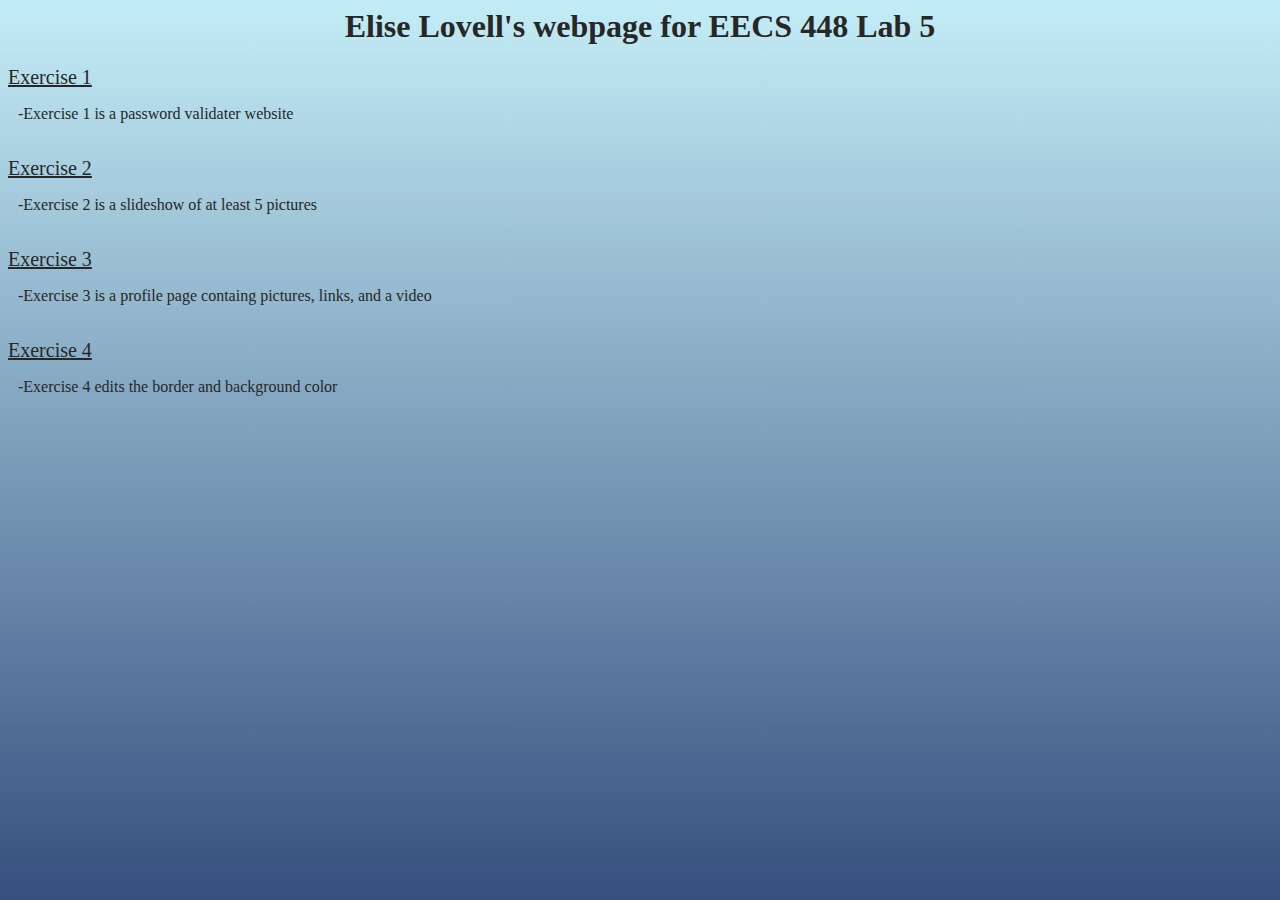
<file: index.html>
<html>
        <head>
                <title>EECS 448 Lab 5 Page</title>
                <link href="index.css" rel="stylesheet" type="text/css"/>
        </head>
        <body>
                <h1 align="center">Elise Lovell's webpage for EECS 448 Lab 5</h1>
                <a href="https://people.eecs.ku.edu/~e016l962/exercise1.html">Exercise 1</a><br>
                <p>-Exercise 1 is a password validater website</p><br>
                <a href="https://people.eecs.ku.edu/~e016l962/exercise2.html">Exercise 2</a><br>
                <p>-Exercise 2 is a slideshow of at least 5 pictures</p><br>
                <a href="https://people.eecs.ku.edu/~e016l962/exercise3.html">Exercise 3</a><br>
                <p>-Exercise 3 is a profile page containg pictures, links, and a video</p><br>
                <a href="https://people.eecs.ku.edu/~e016l962/exercise4.html">Exercise 4</a><br>
                <p>-Exercise 4 edits the border and background color</p>
        </body>
</html>
</file>
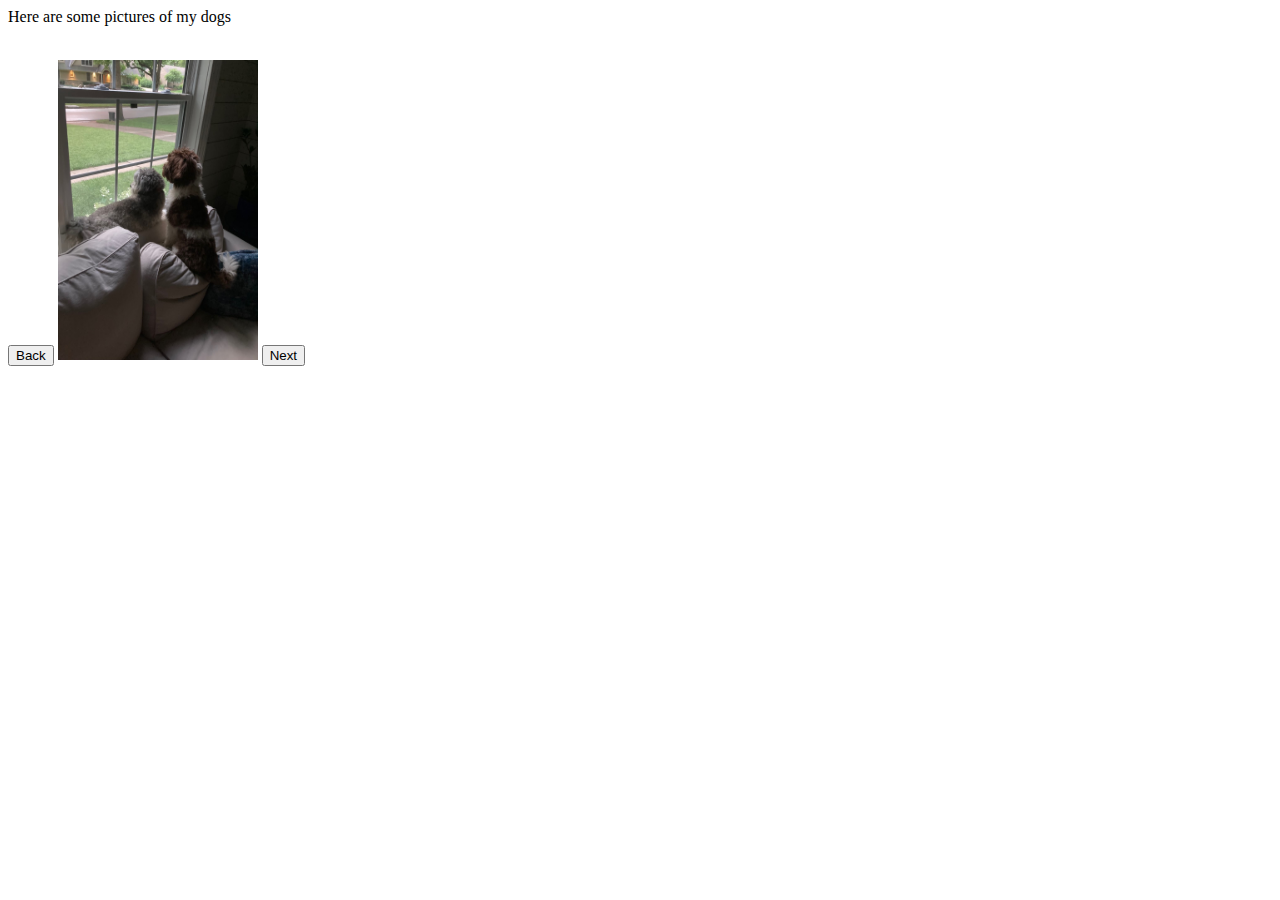
<file: exercise2.html>
<!-- EECS 448 Lab5 Exercise 2 -->
<html>
        <head>
                <title>Exercise 2</title>
        </head>
        <body>
                <p>Here are some pictures of my dogs</p><br>
                <button name="Back" onclick="changeSlide(-1)">Back</button>
                <img id="pic" src="pic1.jpg" height = "300" width = "200">
                <button name="Next" onclick="changeSlide(1)">Next</button>
                <script>
                        let currslide = 1;

                        function changeSlide(n) {
                                currslide += n;
                                if(currslide==0) {
                                        document.getElementById("pic").src = 'pic6.jpg';
                                        currslide=6;
                                }
                                else if(currslide==7){
                                        document.getElementById("pic").src = 'pic1.jpg';
                                        currslide=1;
                                }
                                else if(currslide==1){
                                        document.getElementById("pic").src = 'pic1.jpg';
                                }
                                else if (currslide==2){
                                        document.getElementById("pic").src = 'pic2.jpg';
                                }
                                else if(currslide==3){
                                        document.getElementById("pic").src = 'pic3.jpg';
                                }
                                else if(currslide==4){
                                        document.getElementById("pic").src = 'pic4.jpg';
                                }
                                else if(currslide==5){
                                        document.getElementById("pic").src = 'pic5.jpg';
                                }
                                else if(currslide==6){
                                        document.getElementById("pic").src = 'pic6.jpg';
                                }
                        }
                </script>
        </body>
</html>
</file>
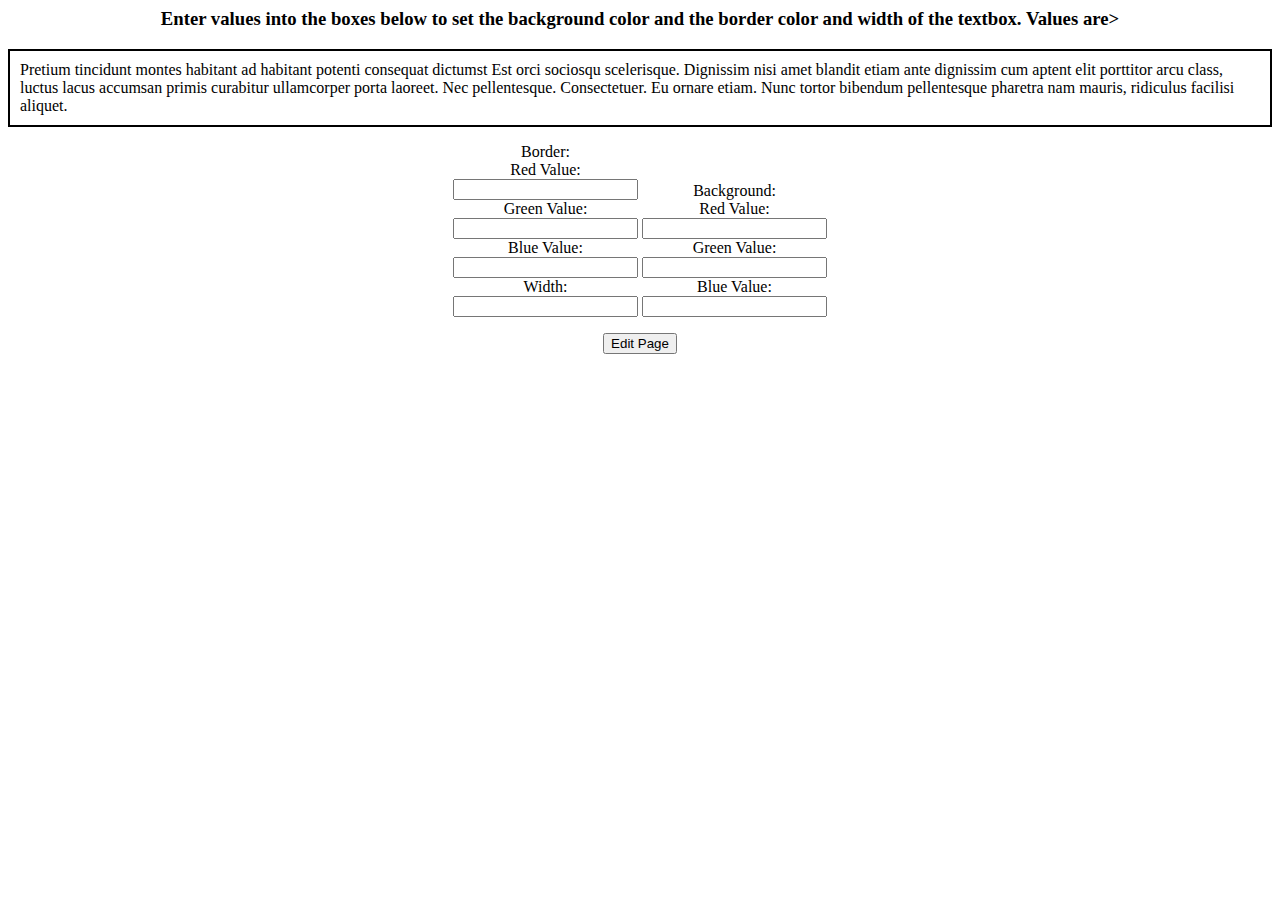
<file: exercise4.html>
<!-- EECS 448 Lab5 Exercise 4 -->
<html>
        <head>
                <title>Exercise 4</title>
                <script type="text/javascript" src="ex4.js"></script>
                <link href="ex4.css" rel="stylesheet" type="text/css"/>
        </head>
        <body>
                <h3 align="center" id="demo">Enter values into the boxes below to set the background color and the border color and width of the textbox. Values are>
</h3>
                <p id="p">Pretium tincidunt montes habitant ad habitant potenti consequat dictumst Est orci sociosqu scelerisque.
                        Dignissim nisi amet blandit etiam ante dignissim cum aptent elit porttitor arcu class, luctus lacus
                        accumsan primis curabitur ullamcorper porta laoreet. Nec pellentesque. Consectetuer. Eu ornare etiam.
                        Nunc tortor bibendum pellentesque pharetra nam mauris, ridiculus facilisi aliquet.</p>
                <div>
                        <form>
                                <label>Border: </label><br>
                                <label>Red Value: </label><br>
                                <input type="text" id="borderRed" name="borderRed"><br>
                                <label>Green Value: </label><br>
                                <input type="text" id="borderGreen" name="borderGreen"><br>
                                <label>Blue Value: </label><br>
                                <input type="text" id="borderBlue" name="borderBlue"><br>
                                <label>Width: </label><br>
                                <input type="text" id="borderWidth" name="borderWidth"><br>
                        </form>
                        <form>
                                <label>Background: </label><br>
                                <label>Red Value: </label><br>
                                <input type="text" id="backgroundRed" name="backgroundRed"><br>
                                <label>Green Value: </label><br>
                                <input type="text" id="backgroundGreen" name="backgroundGreen"><br>
                                <label>Blue Value: </label><br>
                                <input type="text" id="backgroundBlue" name="backgroundBlue"><br>
                        </form>
                </div>
                <div>
                        <button onclick="editPage()">Edit Page</button>
                </div>
        </body>
</html>
</file>
<file: index.css>
body {
  background-image: linear-gradient(to bottom, #C3EDF6, #364F7F);
}

p {
        padding-left: 10;
        color: #272727;
}

a{
        font-size: 15pt;
        color: #272727;
}

h1 {
        color: #272727;
}

a:hover {
        color: #3871C6;
}
</file>
<file: ex4.css>
p {
        background-color: white;
        padding: 10;
        border-width: 2px;
        border-style: solid}

form {
        text-align: center;
        display: inline-block;
}

div {
        text-align: center;
}
</file>
